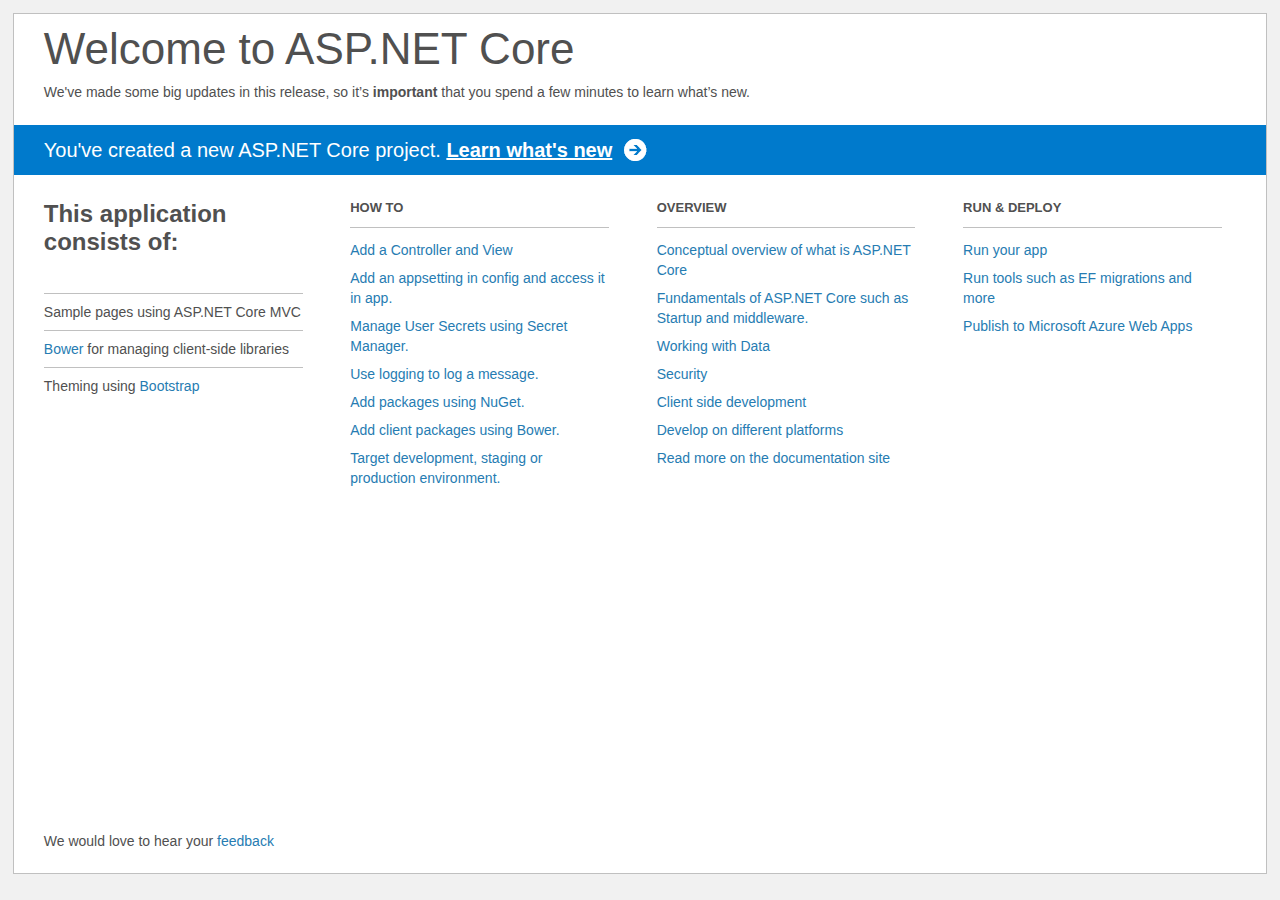
<file: src/ToDoAngular/Project_Readme.html>
﻿<!DOCTYPE html>
<html lang="en">
<head>
    <meta charset="utf-8" />
    <title>Welcome to ASP.NET Core</title>
    <style>
        html {
            background: #f1f1f1;
            height: 100%;
        }

        body {
            background: #fff;
            color: #505050;
            font: 14px 'Segoe UI', tahoma, arial, helvetica, sans-serif;
            margin: 1%;
            min-height: 95.5%;
            border: 1px solid silver;
            position: relative;
        }

        #header {
            padding: 0;
        }

            #header h1 {
                font-size: 44px;
                font-weight: normal;
                margin: 0;
                padding: 10px 30px 10px 30px;
            }

            #header span {
                margin: 0;
                padding: 0 30px;
                display: block;
            }

            #header p {
                font-size: 20px;
                color: #fff;
                background: #007acc;
                padding: 0 30px;
                line-height: 50px;
                margin-top: 25px;

            }

                #header p a {
                    color: #fff;
                    text-decoration: underline;
                    font-weight: bold;
                    padding-right: 35px;
                    background: no-repeat right bottom url([data-uri]);
                }

        #main {
            padding: 5px 30px;
            clear: both;
        }

        .section {
            width: 21.7%;
            float: left;
            margin: 0 0 0 4%;
        }

            .section h2 {
                font-size: 13px;
                text-transform: uppercase;
                margin: 0;
                border-bottom: 1px solid silver;
                padding-bottom: 12px;
                margin-bottom: 8px;
            }

            .section.first {
                margin-left: 0;
            }

                .section.first h2 {
                    font-size: 24px;
                    text-transform: none;
                    margin-bottom: 25px;
                    border: none;
                }

                .section.first li {
                    border-top: 1px solid silver;
                    padding: 8px 0;
                }

            .section.last {
                margin-right: 0;
            }

        ul {
            list-style: none;
            padding: 0;
            margin: 0;
            line-height: 20px;
        }

        li {
            padding: 4px 0;
        }

        a {
            color: #267cb2;
            text-decoration: none;
        }

            a:hover {
                text-decoration: underline;
            }

        #footer {
            clear: both;
            padding-top: 50px;
        }

            #footer p {
                position: absolute;
                bottom: 10px;
            }
    </style>
</head>
<body>

    <div id="header">
        <h1>Welcome to ASP.NET Core</h1>
        <span>
            We've made some big updates in this release, so it’s <b>important</b> that you spend
            a few minutes to learn what’s new.
        </span>
        <p>You've created a new ASP.NET Core project. <a href="http://go.microsoft.com/fwlink/?LinkId=518016">Learn what's new</a></p>
    </div>

    <div id="main">
        <div class="section first">
            <h2>This application consists of:</h2>
            <ul>
                <li>Sample pages using ASP.NET Core MVC</li>
                <li><a href="http://go.microsoft.com/fwlink/?LinkId=518004">Bower</a> for managing client-side libraries</li>
                <li>Theming using <a href="http://go.microsoft.com/fwlink/?LinkID=398939">Bootstrap</a></li>
            </ul>
        </div>
        <div class="section">
            <h2>How to</h2>
            <ul>
                <li><a href="http://go.microsoft.com/fwlink/?LinkID=398600">Add a Controller and View</a></li>
                <li><a href="http://go.microsoft.com/fwlink/?LinkID=699562">Add an appsetting in config and access it in app.</a></li>
                <li><a href="http://go.microsoft.com/fwlink/?LinkId=699315">Manage User Secrets using Secret Manager.</a></li>
                <li><a href="http://go.microsoft.com/fwlink/?LinkId=699316">Use logging to log a message.</a></li>
                <li><a href="http://go.microsoft.com/fwlink/?LinkId=699317">Add packages using NuGet.</a></li>
                <li><a href="http://go.microsoft.com/fwlink/?LinkId=699318">Add client packages using Bower.</a></li>
                <li><a href="http://go.microsoft.com/fwlink/?LinkId=699319">Target development, staging or production environment.</a></li>
            </ul>
        </div>
        <div class="section">
            <h2>Overview</h2>
            <ul>
                <li><a href="http://go.microsoft.com/fwlink/?LinkId=518008">Conceptual overview of what is ASP.NET Core</a></li>
                <li><a href="http://go.microsoft.com/fwlink/?LinkId=699320">Fundamentals of ASP.NET Core such as Startup and middleware.</a></li>
                <li><a href="http://go.microsoft.com/fwlink/?LinkId=398602">Working with Data</a></li>
                <li><a href="http://go.microsoft.com/fwlink/?LinkId=398603">Security</a></li>
                <li><a href="http://go.microsoft.com/fwlink/?LinkID=699321">Client side development</a></li>
                <li><a href="http://go.microsoft.com/fwlink/?LinkID=699322">Develop on different platforms</a></li>
                <li><a href="http://go.microsoft.com/fwlink/?LinkID=699323">Read more on the documentation site</a></li>
            </ul>
        </div>
        <div class="section last">
            <h2>Run & Deploy</h2>
            <ul>
                <li><a href="http://go.microsoft.com/fwlink/?LinkID=517851">Run your app</a></li>
                <li><a href="http://go.microsoft.com/fwlink/?LinkID=517853">Run tools such as EF migrations and more</a></li>
                <li><a href="http://go.microsoft.com/fwlink/?LinkID=398609">Publish to Microsoft Azure Web Apps</a></li>
            </ul>
        </div>

        <div id="footer">
            <p>We would love to hear your <a href="http://go.microsoft.com/fwlink/?LinkId=518015">feedback</a></p>
        </div>
    </div>

</body>
</html>
</file>
